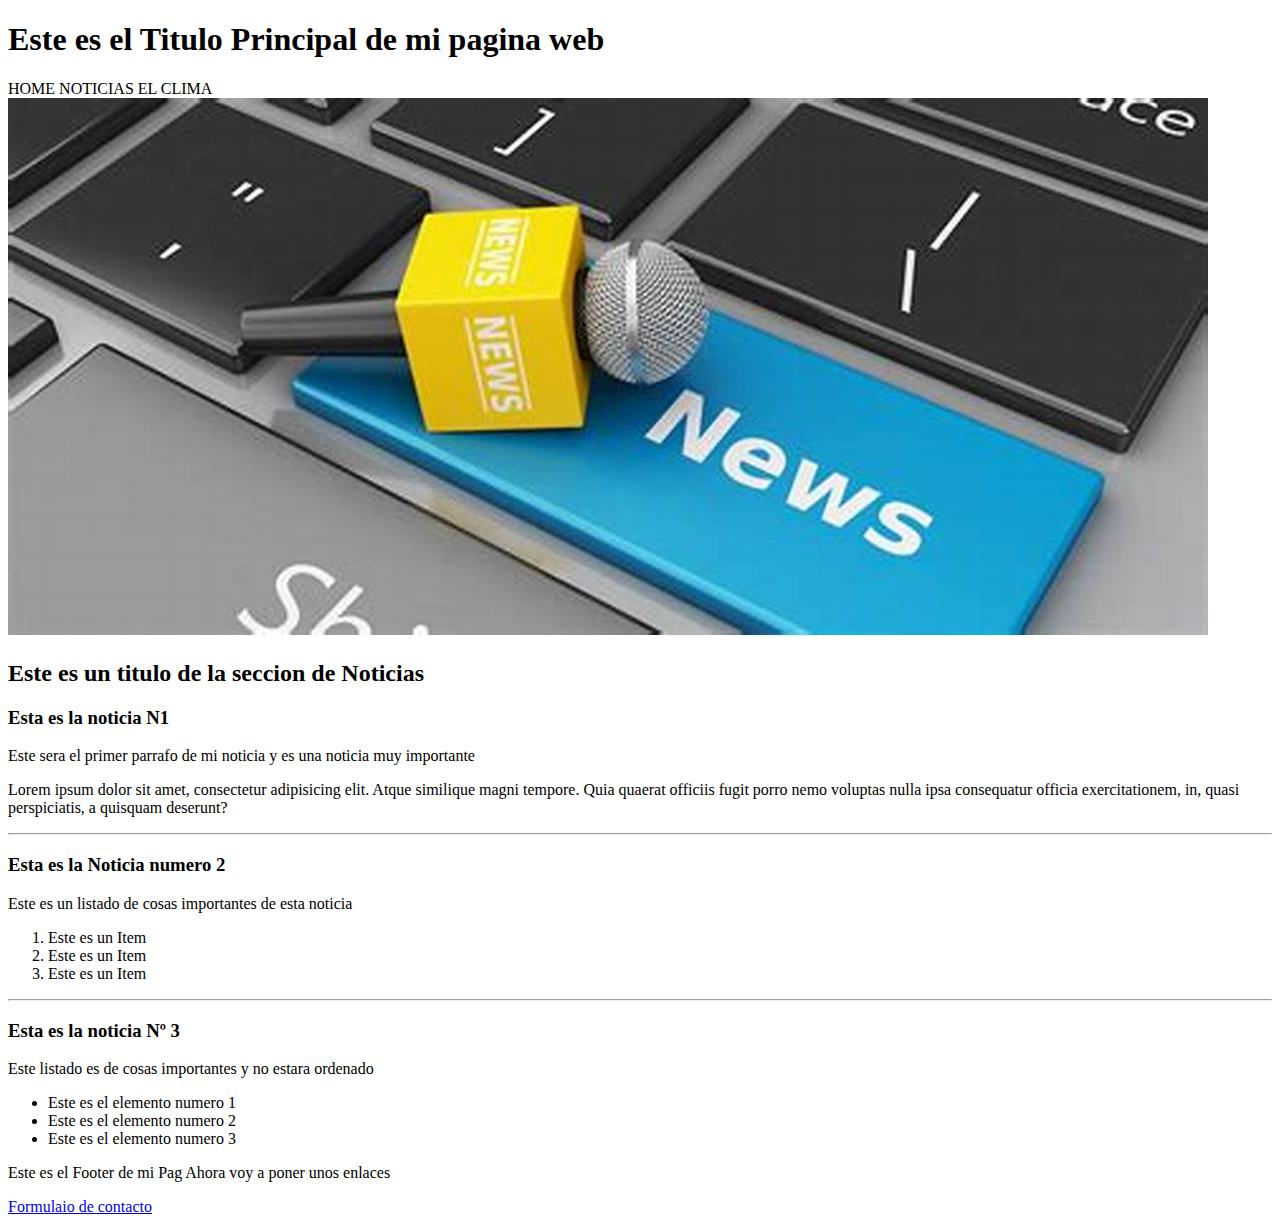
<file: index.html>
<!DOCTYPE html>
<html lang="es">
    <head>
        <meta charset="UTF-8">
        <meta name="viewport" content="width=device-width, initial-scale=1.0">
        <title>Document</title>
    </head>
    <body>

        <header>
            <h1>Este es el Titulo Principal de mi pagina web</h1>
        
            <span>HOME</span>
            <span>NOTICIAS</span>
            <span>EL CLIMA</span>
        </header>
        
        <main>
            <img src="./Noticias.jpg"/>

            <section>
                
                <h2>Este es un titulo de la seccion de Noticias</h2>
                
                <article>

                    <h3>Esta es la noticia N1</h3>

                    <div>
                        <p>Este sera el primer parrafo de mi noticia y es una noticia muy importante</p>
                        <p>Lorem ipsum dolor sit amet, consectetur adipisicing elit. Atque similique magni tempore.
                        Quia quaerat officiis fugit porro nemo voluptas nulla ipsa consequatur officia exercitationem, in, quasi perspiciatis, a quisquam deserunt?</p>
                    </div>

                </article>   
                <hr />
                <article>

                    <h3>Esta es la Noticia numero 2 </h3>
                    <p>Este es un listado de cosas importantes de esta noticia</p>

                    <ol>
                        <li>Este es un Item</li>
                        <li>Este es un Item</li>
                        <li>Este es un Item</li>
                    </ol>
                </article>
                <hr />
                <article>

                    <h3>Esta es la noticia Nº 3</h3>
                    <p>Este listado es de cosas importantes y no estara ordenado</p>

                    <ul>
                        <li>Este es el elemento numero 1 </li>
                        <li>Este es el elemento numero 2 </li>
                        <li>Este es el elemento numero 3 </li>
                    </ul>

                </article>
            </section>

        </main>

        <footer>

           <p>Este es el Footer de mi Pag Ahora voy a poner unos enlaces </p> 
            <a href="./Contacto.html">Formulaio de contacto</a>

        </footer>

              
    </body>
</html>
</file>
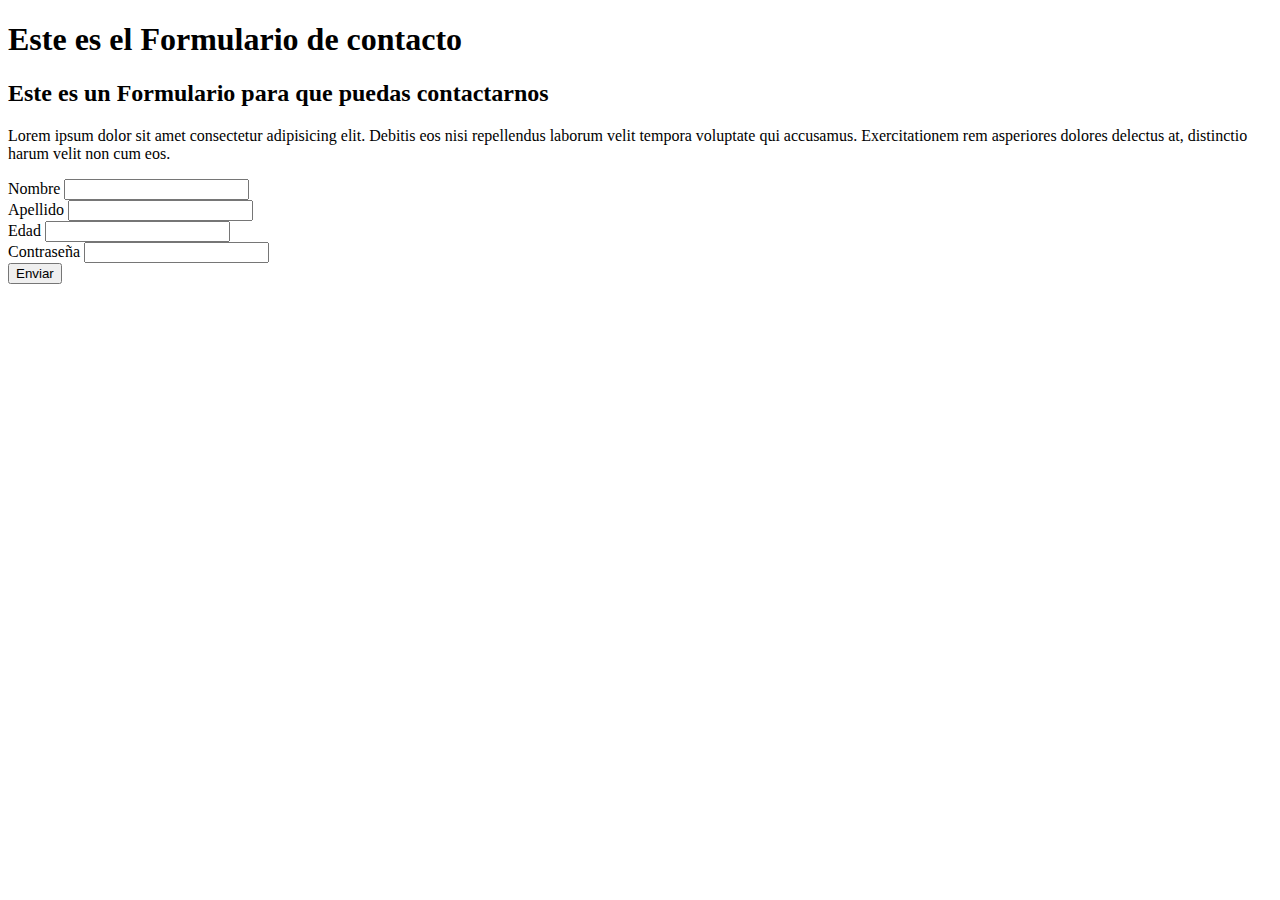
<file: Contacto.html>
<!DOCTYPE html>
<html lang="en">
<head>
    <meta charset="UTF-8">
    <meta name="viewport" content="width=device-width, initial-scale=1.0">
    <title>Document</title>
</head>
<body>
    <header>

        <h1>Este es el Formulario de contacto</h1>
        
    </header>
    <main>
        <div>
            <h2>Este es un Formulario para que puedas contactarnos</h2>
            <p>Lorem ipsum dolor sit amet consectetur adipisicing elit. Debitis eos nisi repellendus laborum velit tempora voluptate qui accusamus.
               Exercitationem rem asperiores dolores delectus at, distinctio harum velit non cum eos.
            </p>


        </div>
        <form>

            <div>
                <label for="nombre">Nombre</label>
                <input type="text" name="nombre"/>
            </div>

            <div>
                <label for="apellido">Apellido</label>
                <input type="text" name="apellido"/>
            </div>
            
            <div>
                <label for="edad">Edad</label>
                <input type="number" name="edad" />

            </div>

            <div>
                <label for="password">Contraseña</label>
                <input type="password" name="password"/>
            </div>

            <button>Enviar</button>

        </form>





    </main>
</body>
</html>
</file>
